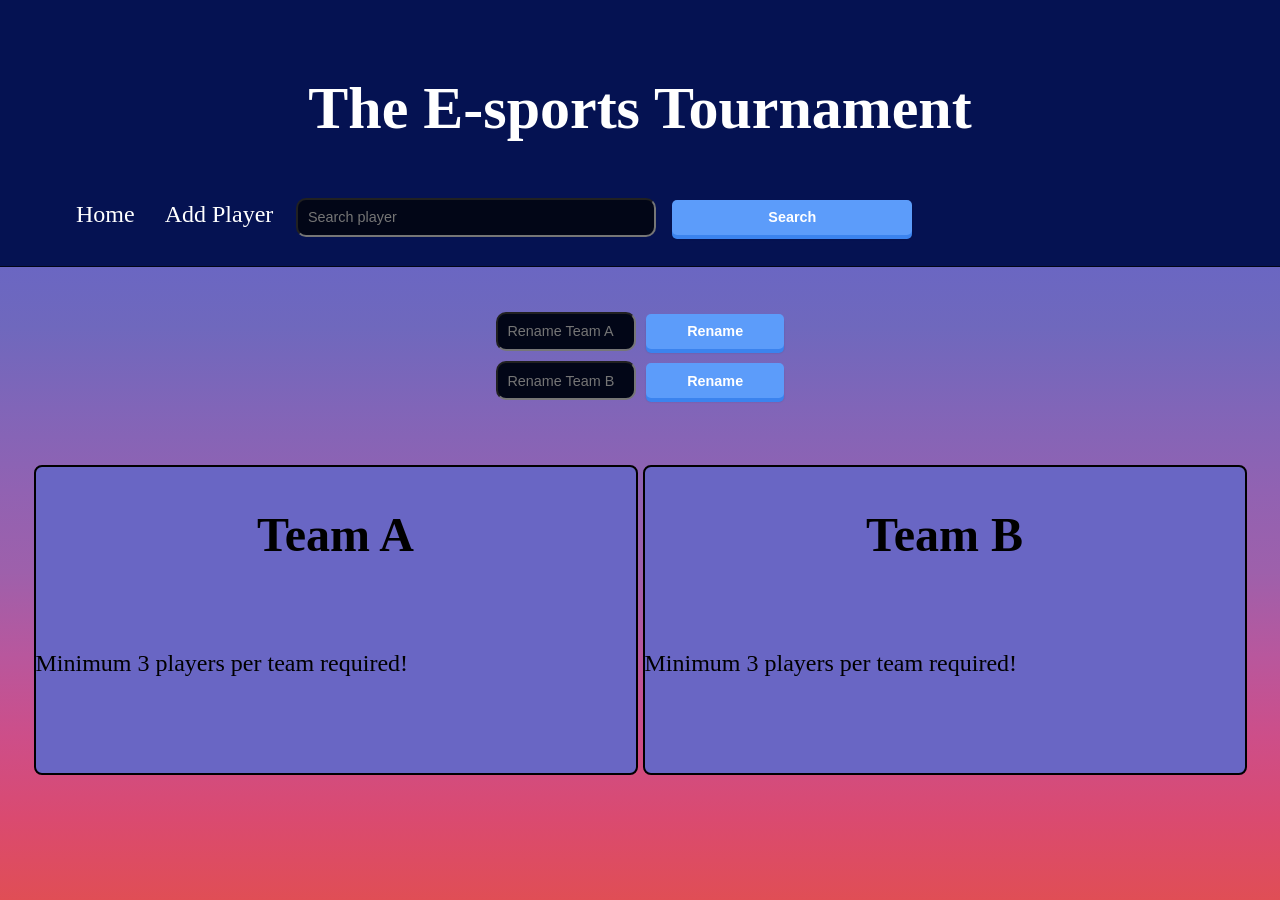
<file: index.html>
<!DOCTYPE html>
<html lang="en">

<head>
    <meta charset="UTF-8">
    <title>E-sports Tournament</title>
    <link rel="stylesheet" href="style.css">

    <link rel="preconnect" href="https://fonts.googleapis.com">
    <link rel="preconnect" href="https://fonts.gstatic.com" crossorigin>
    <link href="https://fonts.googleapis.com/css2?family=Noto+Emoji:wght@300..700&display=swap" rel="stylesheet">
</head>

<body>

    <nav>
        <h1>The E-sports Tournament</h1>
        <a href="index.html">Home</a>
        <a href="addplayer.html">Add Player</a>
        <input id="search" placeholder="Search player">
        <button id="search-btn" onclick="searchPlayer()">Search</button>
        
    </nav>

  

    <div class="rename">
        <div class="renameTeam">
            <input id="teamAInput" placeholder="Rename Team A">
            <button onclick="renameTeam('A')">Rename</button>
        </div>
        <div class="renameTeam">
            <input id="teamBInput" placeholder="Rename Team B">
            <button onclick="renameTeam('B')">Rename</button>
        </div>

    </div>

    <div class="teams">

        <div class="team">
            <h2 id="teamAName"></h2>
            <p id="teamACount"></p>
            <ul id="teamAList"></ul>
        </div>

        <div class="team">
            <h2 id="teamBName"></h2>
            <p id="teamBCount"></p>
            <ul id="teamBList"></ul>
        </div>

    </div>

    <script src="app.js"></script>
    <script>
        renderHome()
    </script>

</body>

</html>
</file>
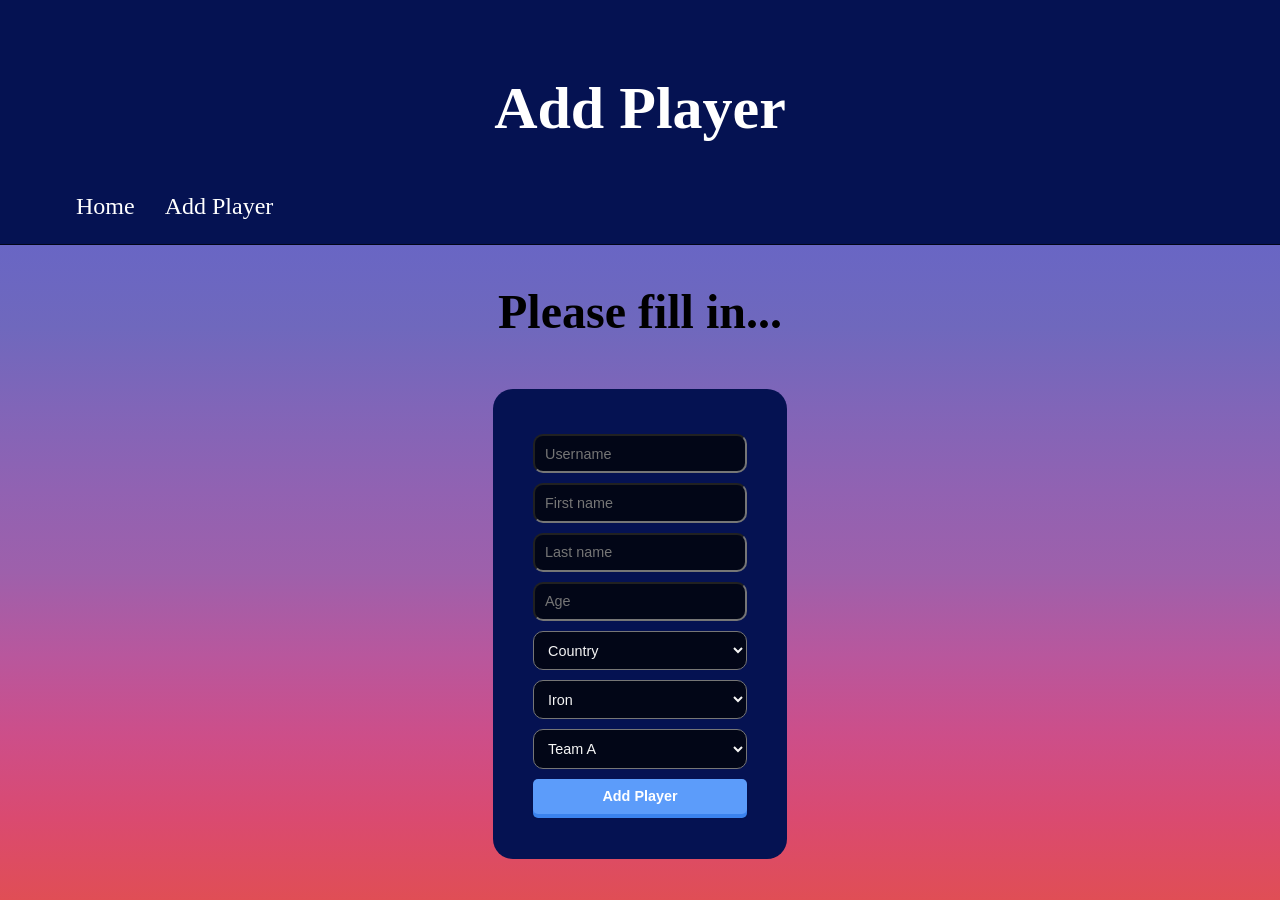
<file: addplayer.html>
<!DOCTYPE html>
<html lang="en">
<head>
    <meta charset="UTF-8">
    <title>Add Player</title>
    <link rel="stylesheet" href="style.css">
    <script src="app.js"></script>
</head>
<body>
    <nav>
        <h1>Add Player</h1>
        <a href="index.html">Home</a>
        <a href="addplayer.html">Add Player</a>
    </nav>
    <h2>Please fill in...</h2>
    <div class="form">
        <form id="playerForm">
            <input id="username" placeholder="Username" required>
            <input id="firstname" placeholder="First name" required>
            <input id="lastname" placeholder="Last name" required>
            <input id="age" type="number" placeholder="Age" required>
            <select id="country" required>
                <option value="">Country</option>
            </select>
            <select id="ranking">
                <option>Iron</option>
                <option>Bronze</option>
                <option>Silver</option>
                <option>Gold</option>
                <option>Diamond</option>
            </select>
            <select id="teamSelect"></select>
            <button>Add Player</button>
        </form>
    </div>
    <p id="error"></p>
    
    <script>
        if (localStorage.getItem("editPlayer")) {
            renderEditPlayer()
        } else {
            renderAddPlayer()
        }
    </script>

</body>

</html>
</file>
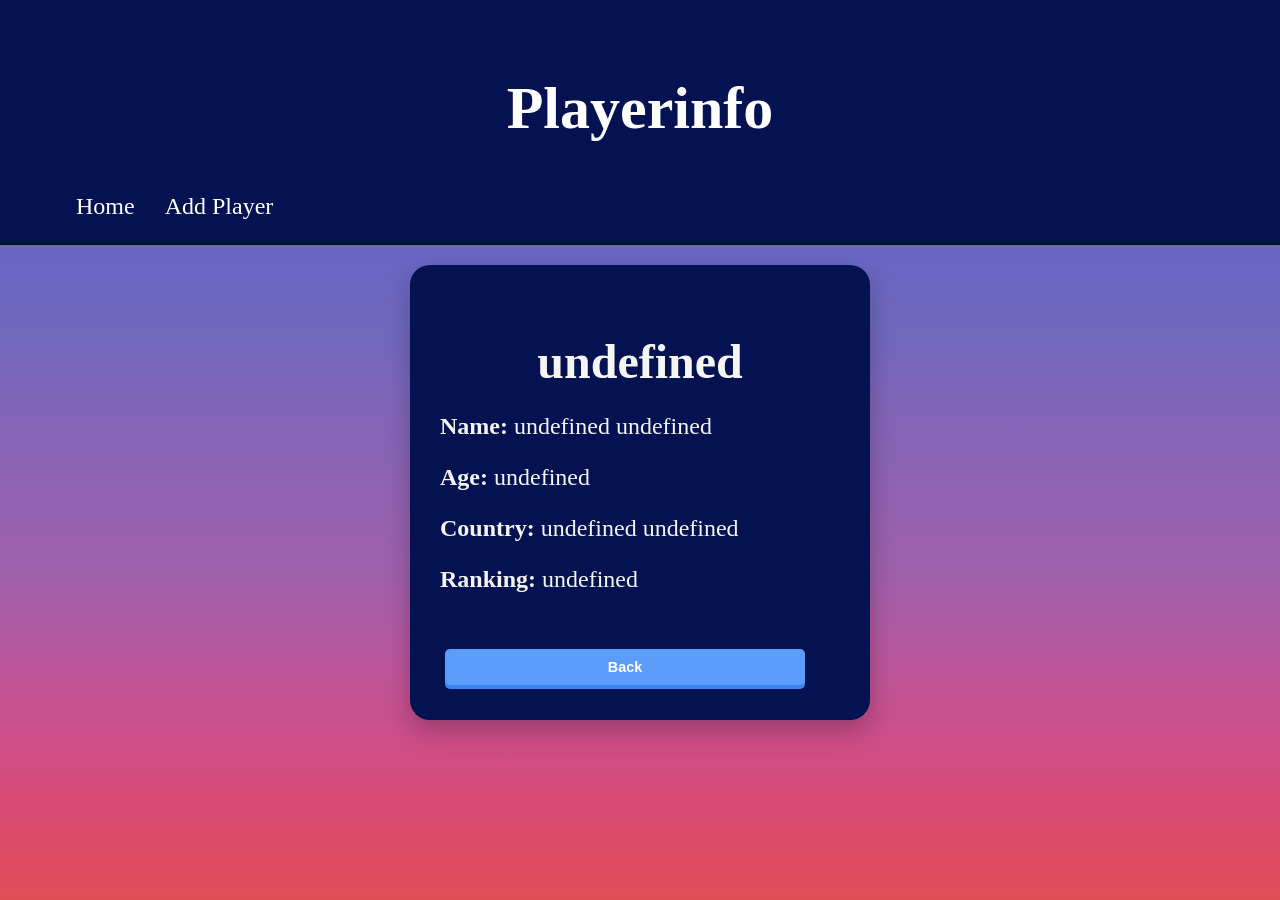
<file: playerinfo.html>
<!DOCTYPE html>
<html lang="en">

<head>
    <meta charset="UTF-8">
    <title>Player Info</title>
    <link rel="stylesheet" href="style.css">
    <script src="app.js"></script>
</head>
<body>
    <nav>
        <h1>Playerinfo</h1>
        <a href="index.html">Home</a>
        <a href="addplayer.html">Add Player</a>
    </nav>
    <div id="profile"></div>
    <script>
        renderPlayerInfo()
    </script>
</body>
</html>
</file>
<file: style.css>
.noto-emoji-esport {
  font-family: "Noto Emoji", sans-serif;
  font-optical-sizing: auto;
  font-weight: 500;
  font-style: normal;
}

html {
    font-size: 24px; /* Set the root font size */
}

h1 {
    font-size: 2.5rem;
    color: white;
    text-align: center;
}

h2 {
    font-size: 2rem;
    text-align: center;
}

body {
    margin: 0;
    background-image: linear-gradient(to bottom, #4962da, #5663d3, #6165cb, #6966c4, #6f68bd, #8165b8, #9162b2, #9e60ab, #b8579d, #cd4e89, #da4a70, #e04e55);
    height: 100vh;
}


nav {
    padding: 1rem 5%;
    background-color: #051252;
    border-bottom: 1px solid #020617;
}

 nav a {
    color: white;
    text-decoration: none;
    padding: 10px 12px;
    border-radius: 8px;
    }

nav a:active {
    background-color:#e04e55;

    }


.teams {
    display: flex;
    flex-direction: column;
    align-items: center;
    gap: 5px;
    margin-top: 20px;
    padding: 0 16px;
    }

.team {
    display: flex;
    flex-direction: column;
    background-color: #6966c4;
    border-radius: 8px;
    width: 600px;
    border: 2px solid black;
    flex-wrap: wrap;

}


ul {
    display: flex;
    flex-direction: column;
    justify-content: space-evenly;
    align-content: space-evenly;
    flex-wrap: wrap;

}

span {
    background: #020617;
    color: whitesmoke;
    border-radius: 10px;
    width: 100%;
    padding: 12px 14px;
    margin: 5px;
  
}


.rename {
    padding: 40px;
    display: flex;
    flex-direction: column;
    align-items: center;
}

.renameTeam {
    display: flex;
    align-items: center;
}

input, select {
    background: #020617;
    color: whitesmoke;
    width: 100%;
    padding: 12px 14px;
    border-radius: 10px;
    margin: 5px;
    outline: none;
    transition: all 0.2s ease;
    box-sizing: border-box;
    font-size: 1.2rem;
 }

 #search {
    max-width: 15rem;
 }

.form {
    max-width: 100%;
    margin: 0 auto;
    display: flex;
    flex-direction: column;
    align-items: center;

    }

#playerForm {
    background-color: #051252;
    padding: 40px;
    margin: 10px;
    border-radius: 20px;
    display: flex;
    flex-direction: column;
    align-items: center;


}



.player {
    display: flex;
    justify-content: space-between;
    margin: 6px 0;
}


.profile {
    background-color: #051252;
    color: whitesmoke;
    font-weight: 500;
    max-width: 400px;
    padding: 30px;
    margin: 20px auto;
    border-radius: 20px;
    box-shadow: 0 10px 25px rgba(0, 0, 0, 0.25);

}

.profile h2 {
    margin-bottom: 10px;
}

button {
    width: 100%;
    max-width: 15rem;
    min-height: 1.3rem;
    font-size: 1rem;
    padding: 0.4rem;
    background-color: #5C9CFA;
    color: white;
    border: none;
    border-radius: 5px;
    font-weight: 700;
    box-shadow: 0 4px 0 #3b83ee, 0 4px 2px rgba(0,0,0,0.15);
    transition: all 0.15s ease;
    margin: 5px;
}

#search-btn {
    width: 10rem;
}

button:active {
    background-color:#3b83ee;
    box-shadow: rgba(0, 0, 0, 0.35) 0px 5px 15px;
    cursor: pointer;

}

@media (min-width: 768px) {

}

@media (min-width: 1024px) {
    body {
        margin: 0 auto;

        h2 {
        font-size: 1,2rem;
        text-align: center;
        }
           

        .teams{
            flex-direction: row;
            justify-content: center;

        }

        form {
            max-width: 1200px;
        }
                input, select {
                    font-size: 0.6rem;
                    padding: 0.4rem;  
                }

        button {
            font-size: 0.6rem;
        }
    }
}
</file>
